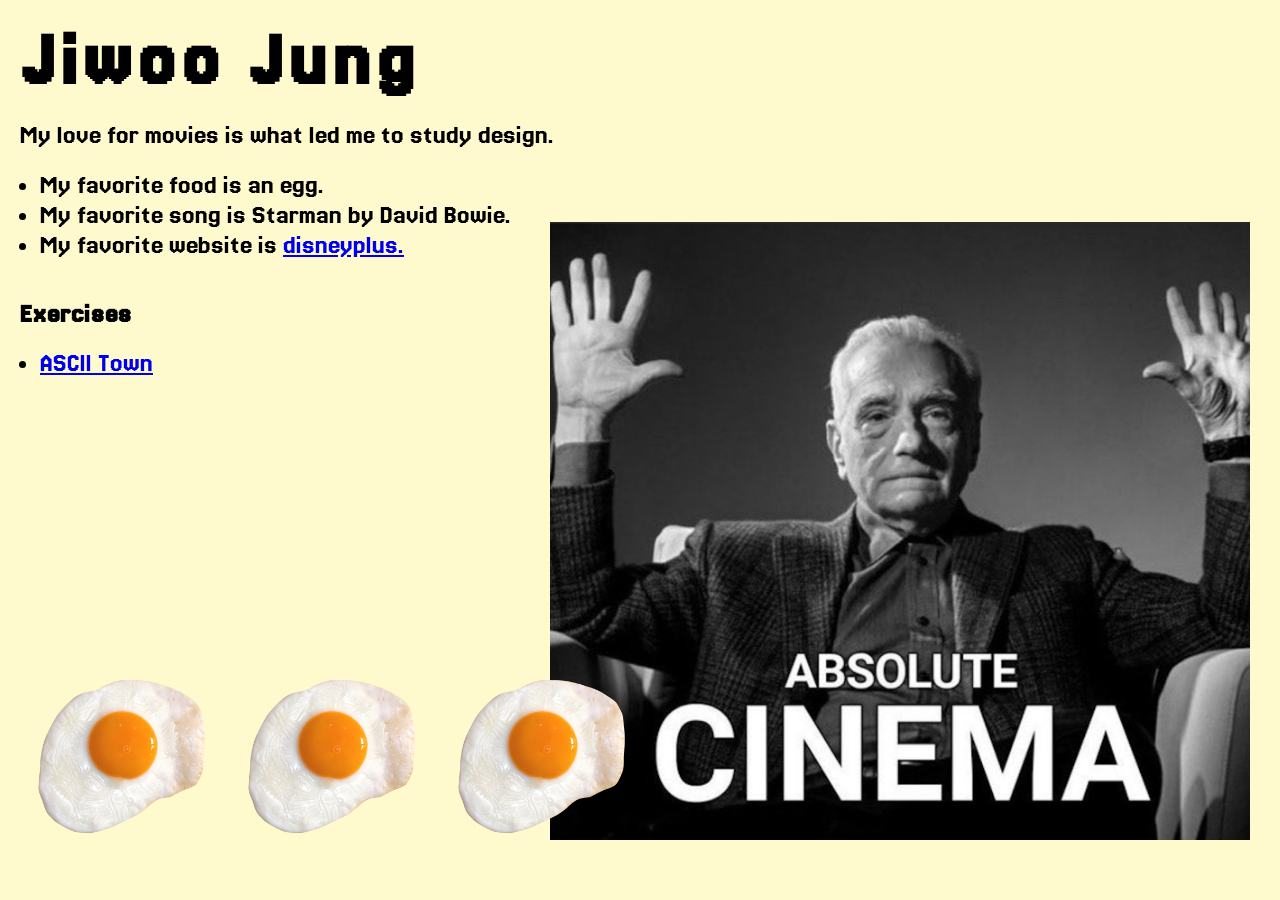
<file: index.html>
<!DOCTYPE html>
<html>

<head>
  <title>[Jiwoo Jung] | UI Design Programming 1</title>
  <meta charset="utf-8" />
  <link href="https://fonts.googleapis.com/css2?family=Jersey+20&display=swap" rel="stylesheet">
  <link rel="stylesheet" href="assets/style.css">
</head>

<body>
  <div id="grid">
    <div id="left-column" class="scroll">  
      
      <h1>Jiwoo Jung</h1>  
      <p class="desc"> My love for movies is what led me to study design.  </p>
      <ul> 
        <li>My favorite food is an egg.</li>
        <li>My favorite song is Starman by David Bowie.</li>
        <li>My favorite website is <a href="https://www.disneyplus.com/ko-kr/home?msockid=06308257c83e639c25bd9768c91762df">disneyplus.</a></li>
      </ul>

      <h3>Exercises</h3>
      <ul>
        <li><a href="ascii_town/interior-JeewooJung.html">ASCII Town</a></li>
      </ul>

    </div>

    <div id="collage">
  <img src="assets/cinema.jpeg" id="cinema-pic">
  <div id="eggs">
    <img src="assets/egg.png" class="egg">
    <img src="assets/egg.png" class="egg">
    <img src="assets/egg.png" class="egg">
  </div>
</div>

  </div>

</body>
</html>
</file>
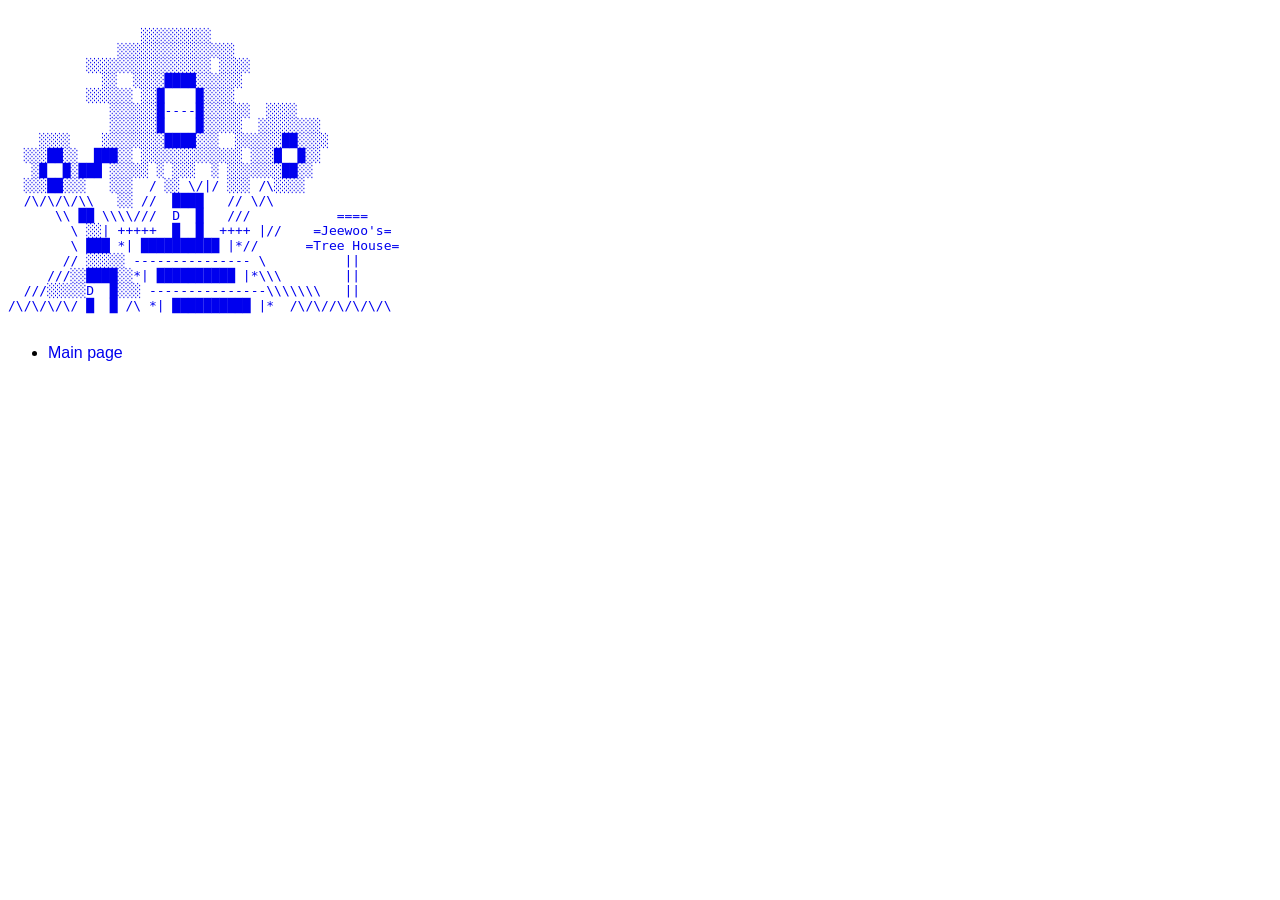
<file: ascii_town/exterior-JeewooJung.html>
<!DOCTYPE html>
<html>
  <head>
        <title>Ascii Town: Jiwoo Jung</title>
        <meta charset="utf-8"/>
        <style>
          body{font-family: sans-serif;}
          pre{font-family: monospace;}
      </style>
  </head>
  <body>
    <a href="interior-JeewooJung.html" style="text-decoration:none">
    <pre>                                    
                 ░░░░░░░░░          
              ░░░░░░░░░░░░░░░
          ░░░░░░░░░░░░░░░░ ░░░░
            ░░  ░░░░████░░░░░░              
          ░░░░░░ ░░█    █░░░░                   
             ░░░░░░█----█░░░░░░  ░░░░
             ░░░░░░█    █░░░░░  ░░░░░░░░ 
    ░░░░    ░░░░░░░░████░░░  ░░░░░░██░░░░
  ░░░██░░  ███░░ ░░░░░░░░░░░░░ ░░░█  █░░
   ░█  █░███ ░░░░░ ░ ░░░  ░ ░░░░░░░██░░
  ░░░██░░░   ░░░  / ░░ \/|/ ░░░ /\░░░░ 
  /\/\/\/\\   ░░ //  ████   // \/\              
      \\ ██ \\\\///  D  █   ///           ====
        \ ░░| +++++  █  █  ++++ |//    =Jeewoo's=
        \ ███ *| ██████████ |*//      =Tree House=
       // ░░░░░ --------------- \          || 
     ///░░████░░*| ██████████ |*\\\        ||
  ///░░░░░D  █░░░ ---------------\\\\\\\   ||
/\/\/\/\/ █  █ /\ *| ██████████ |*  /\/\//\/\/\/\
  </pre>
</a>

<ul>
<li><a href="../index.html" style="text-decoration: none">
  Main page</a></li>
</ul>

  </body>
</html>
</file>
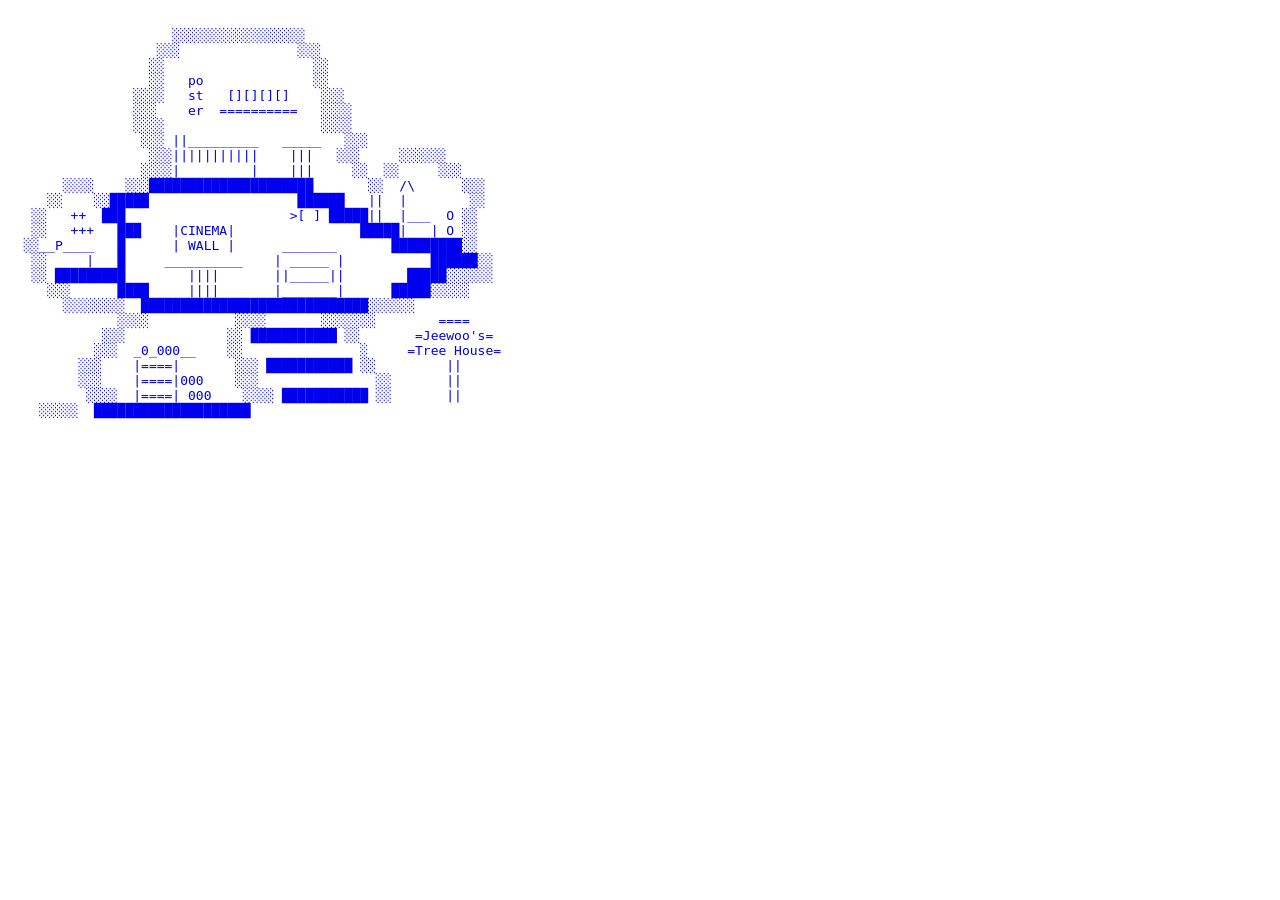
<file: ascii_town/interior-JeewooJung.html>
<!DOCTYPE html>
<html>
  <head>
        <title>Ascii Town: Jiwoo Jung</title>
        <meta charset="utf-8"/>
  </head>
  <body>
    <a href="exterior-JeewooJung.html" style="text-decoration: none">
    <pre>     
                     ░░░░░░░░░░░░░░░░░                
                   ░░░               ░░░
                  ░░                   ░░      
                  ░░   po              ░░                 
                ░░░░   st   [][][][]    ░░░
                ░░░    er  ==========   ░░░░
                ░░░░                    ░░░░
                 ░░░ ||_________   _____   ░░░
                  ░░░|||||||||||    |||   ░░░     ░░░░░░
                 ░░░░|         |    |||     ░░  ░░     ░░░
       ░░░░    ░░░█████████████████████       ░░  /\      ░░░ 
     ░░    ░░█████                   ██████   ||  |        ░░
   ░░   ++  ███                     >[ ] █████||  |___  O ░░
   ░░   +++   ███    |CINEMA|                █████|   | O ░░
  ░░__P____   █      | WALL |      _______       █████████░░
   ░░     |   █     __________    | _____ |           ██████░░  
   ░░ █████████        ||||       ||_____||        █████░░░░░░
     ░░░      ████     ||||       |_______|      █████░░░░░
       ░░░░░░░░  █████████████████████████████░░░░░░              
              ░░░░           ░░░░       ░░░░░░░        ====      
            ░░░             ░░ ███████████ ░░       =Jeewoo's=
           ░░░  _0_000__    ░░               ░     =Tree House=     
         ░░░    |====|       ░░░ ███████████ ░░         ||
         ░░░    |====|000    ░░░               ░░       ||
          ░░░░  |====| 000    ░░░░ ███████████ ░░       ||
    ░░░░░  ████████████████████  
      </pre>
    </a>
  </body>
</html>
</file>
<file: assets/style.css>
* {
	margin:  0px;
	padding:  0px;
	box-sizing: border-box;
}

/* adjusting fonts */

body {
	font-family: 'Jersey 20', monospace;
	transition: background 500ms ease;
	background-color: lemonchiffon;
}

p, li {
	font-size:  28px;
	line-height: 30px;
}

/* adjusting spacing */

#left-column {
	padding: 20px;
}

h1{
	font-size: 80px;
	letter-spacing: 6px; 
}

h1, h3, p {
	margin-bottom:  20px;
} 

h3{
	margin-top: 40px;
	font-size: 28px;
	letter-spacing: 1px;
}


ul, ol {
	margin-left: 20px;
}

img {
	max-width: 100%;
	height:  auto;
}


#collage {
  position: fixed;
  top: 0;
  right: 0;
  width: 100%;
  height: 100%;
  pointer-events: none;
}

#cinema-pic {
  position: absolute;
  width: 700px;
  bottom: 60px;
  right: 30px;
}

#eggs {
  position: absolute;
  bottom: 60px;
  left: 20px;
  display: flex;
  gap: 10px;
}

.egg {
  width: 200px;
}

/* uncomment the code below to set the grid */

/*#grid {
	display: grid;
	grid-template-columns: 1fr 1fr;
}

body {
	overflow: hidden;
}

.scroll {
	padding:  20px;
	overflow: scroll;
	height: 100vh;
}

#left-column {
}

#right-column {
	background: #333;
}*/
</file>
